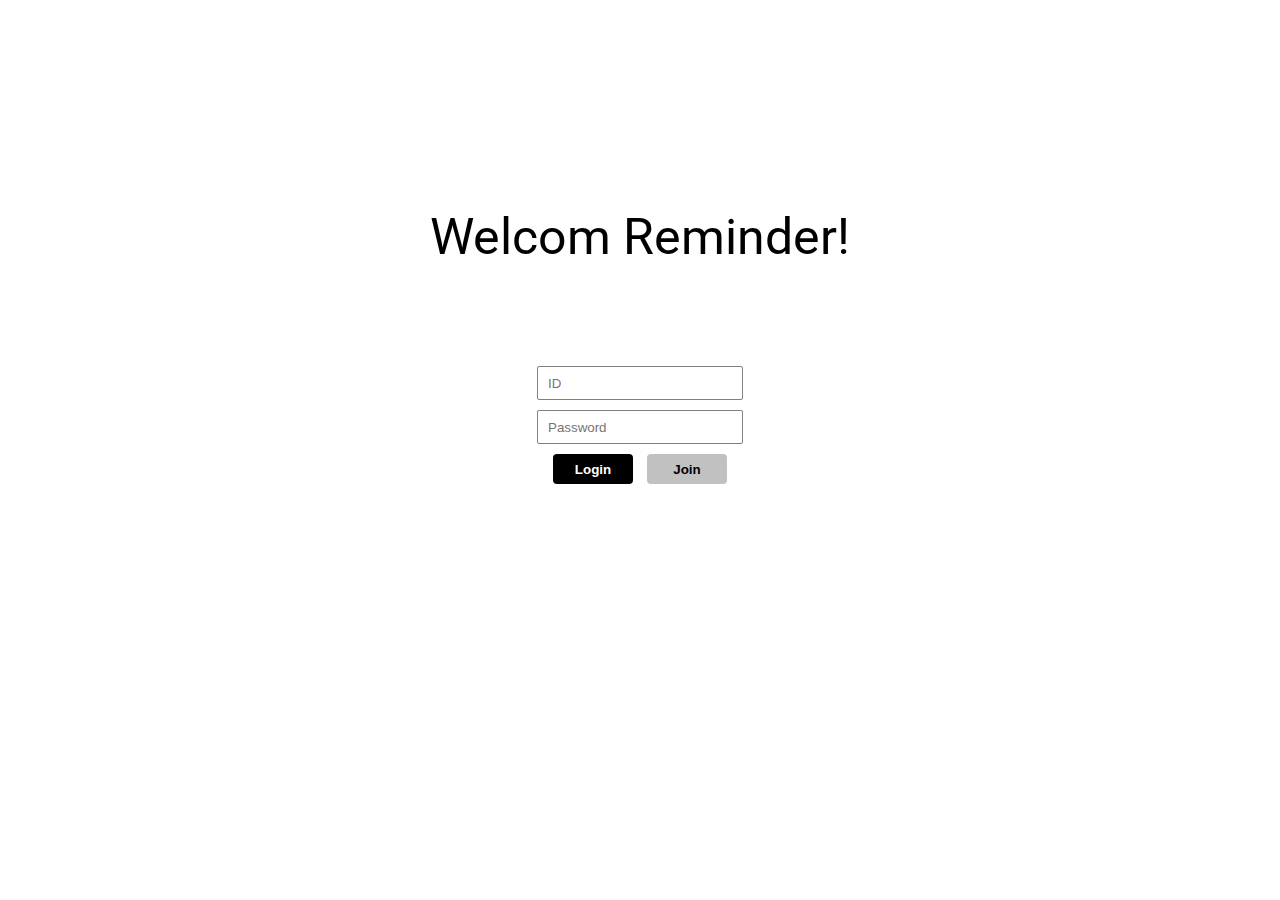
<file: Reminder/Front/index.html>
<!DOCTYPE html>
<html>
    <head>
        <title>
            Reminder
        </title>

        <link rel="preconnect" href="https://fonts.googleapis.com">
        <link rel="preconnect" href="https://fonts.gstatic.com" crossorigin>
        <link href="https://fonts.googleapis.com/css2?family=Roboto:ital,wght@0,100;0,300;0,400;0,500;0,700;0,900;1,100;1,300;1,400;1,500;1,700;1,900&display=swap" rel="stylesheet">

        <link rel="stylesheet" href="style/main.css">

        <script src="script/join.js"></script>
    </head>
    <body>
        <div class="main">
            <div class="welcome">
                <p>Welcom Reminder!</p>
            </div>
            <div class="login">
                <div>
                    <input class="input-id" type="text" placeholder="ID">
                </div>
                <div>
                    <input class="input-password" type="password" placeholder="Password">
                </div>
                <div>
                    <button class="login-btn">Login</button>
                    <button onclick="joinLink()" class="join-btn">Join</button>
                </div>

                
                
            </div>
        </div>
    </body>
</html>
</file>
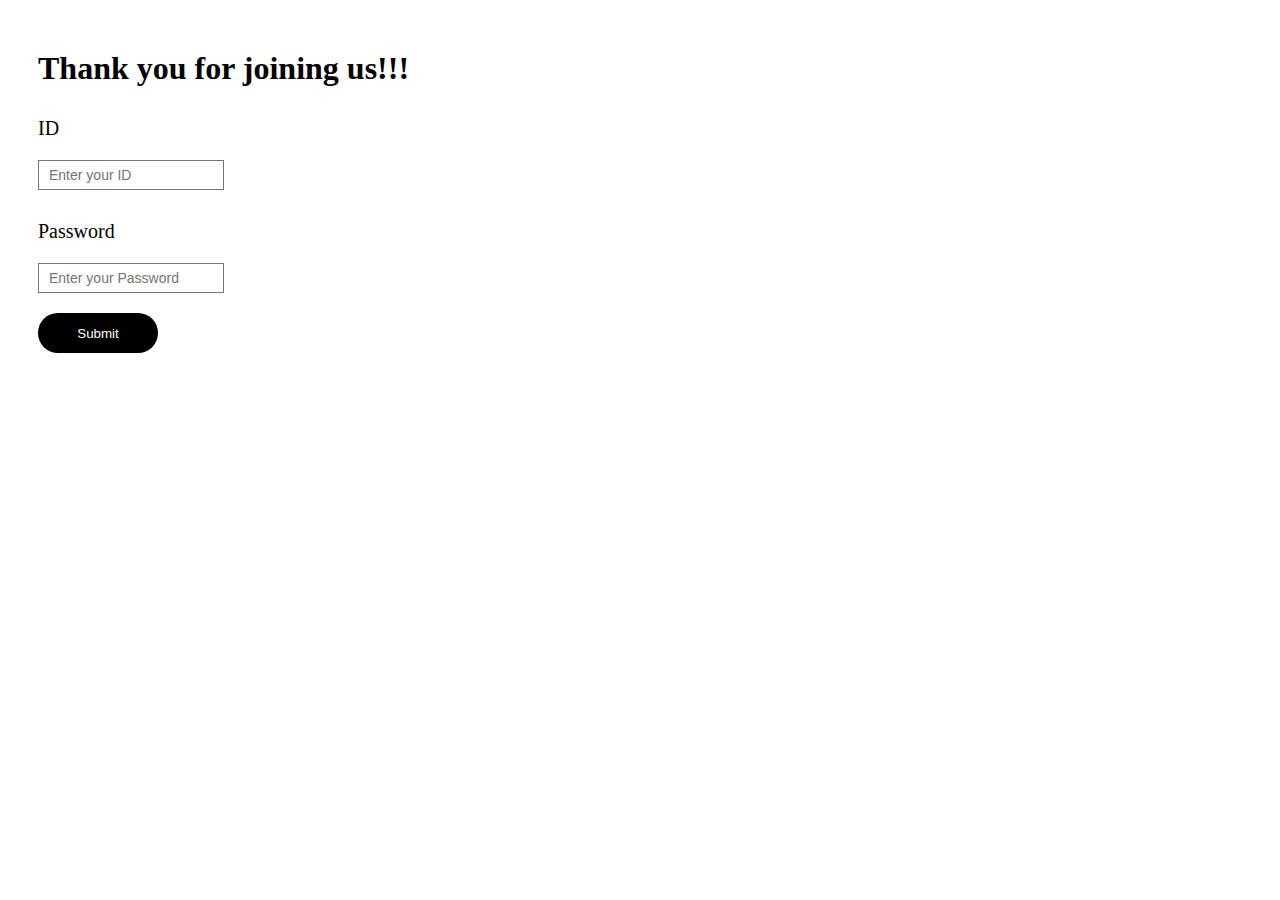
<file: Reminder/Front/main.html>
<!DOCTYPE html>
<html>
    <head>
        <title>join</title>

        <link rel="stylesheet" href="style/join.css">
        
        <script src="script/join.js"></script>
    </head>
    <body>
        <h1 class="hello">Thank you for joining us!!!</h1>
        <div class="id">
            <p>ID</p>
            <input id="id" class="enterid" type="text" placeholder="Enter your ID">
        </div>
        <div class="password">
            <p>Password</p>
            <input id="pws" class="enterpassword" type="password" placeholder="Enter your Password">
        </div>

        <button onclick="submit()" class="submit">Submit</button>
    </body>
</html>
</file>
<file: Reminder/Front/style/main.css>
body{
    font-family: "Roboto";
}

.main{
    display: inline-block;
    margin-top: 150px;
    width: 100%;
}

.welcome{
    font-size: 50px;
    display: flex;
    justify-content: center;
}

.login{
    margin-top: 50px;
    text-align: center;
}

.input-id{
    border-width: 1px;
    border-style: solid;
    border-color: gray;
    border-radius: 2px;
    height: 30px;
    width: 200px;
    outline: none;
    text-indent: 8px;
    margin-bottom: 10px;
}

.input-password{
    border-width: 1px;
    border-style: solid;
    border-color: gray;
    border-radius: 2px;
    height: 30px;
    width: 200px;
    outline: none;
    text-indent: 8px;
}

.login-btn{
    margin-top: 10px;
    background-color: black;
    color: white;
    font-weight: bold;
    border: none;
    border-radius: 4px;
    height: 30px;
    width: 80px;
    cursor: pointer;
    margin-right: 10px;
    transition: background-color 0.15s, color 0.15s;
}
.login-btn:hover{
    background-color: rgb(193, 193, 193);
    color: black;
}

.join-btn{
    margin-top: 10px;
    background-color: rgb(193, 193, 193);
    color: black;
    font-weight: bold;
    border: none;
    border-radius: 4px;
    height: 30px;
    width: 80px;
    cursor: pointer;
    transition: background-color 0.15s, color 0.15s;
}
.join-btn:hover{
    background-color: black;
    color: rgb(193, 193, 193);
}
</file>
<file: Reminder/Front/style/join.css>
body{
    font-family: "Roboto";
    padding-left: 30px;
}

.hello{
    margin-top: 50px;
}

.id,
.password{
    font-size: 20px;
    margin-top: 30px;
}

.enterid,
.enterpassword{
    height: 26px;
    width: 180px;
    font-size: 14px;
    border-style: solid;
    border-width: 1px;
    outline: none;
    text-indent: 8px;
}

.submit{
    margin-top: 20px;
    height: 40px;
    width: 120px;
    border: none;
    border-radius: 20px;
    background-color: black;
    color: white;
    cursor: pointer;
    transition: background-color 0.15s, color 0.15s;
}
.submit:hover{
    background-color: rgb(209, 209, 0);
    color: black;
}
</file>
